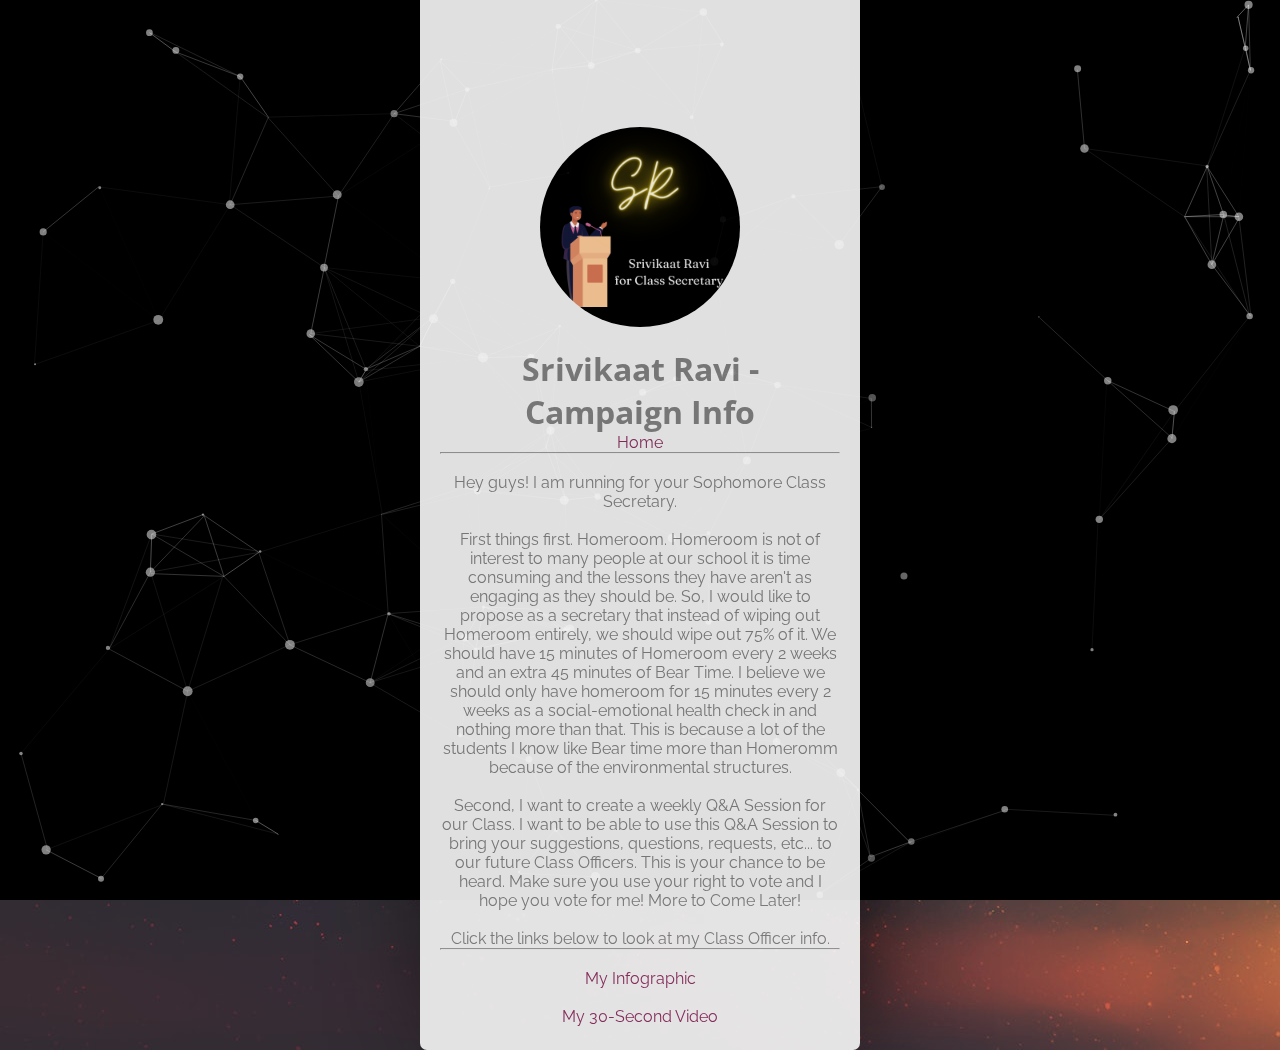
<file: page2.html>
<html>
<head>
   <title>Srivikaat Ravi - Campaign Info</title>  
    <link rel="icon" type="image/x-icon" href="/images/VS.png">
    <meta name="viewport" content="width=device-width, initial-scale=1">
    <meta name="viewport" content="width=device-width, initial-scale=1.0, minimum-scale=1.0, maximum-scale=1.0, user-scalable=yes">
    <meta http-equiv="Content-Type" content="text/html; charset=utf-8" />  
    <link href="https://maxcdn.bootstrapcdn.com/font-awesome/4.7.0/css/font-awesome.min.css" rel="stylesheet">
	<link rel="stylesheet" media="screen" href="css/particles.css">
	<link rel="stylesheet" type="text/css" href="css/animate.css">
    <link rel="stylesheet" type="text/css" href="css/main.css"> 
</head>
<body>

<div id="particles-js" style="position: fixed;"></div>
<div id="block-container" class="animated fadeIn">
    <div class="face front">
	    <br><br>
	    <br><br>
	    <br><br>
	    <br><br>
	    <br><br>
	    <br><br>
	    <br><br>
        <img src="images/Vote Srivikaat.png" id="profile-image">
        <div id="text-container">
            <h1 class="name-tag">Srivikaat Ravi - Campaign Info</h1> 
		<p1> <a class="link small-link highlight" href="/index.html"> Home </a> </p1>
            <br><hr><br>
		<p1> Hey guys! I am running for your Sophomore Class Secretary.</p1> 
		<br><br>	
		<p1> First things first. Homeroom. Homeroom is not of interest to many 
		people at our school it is time consuming and the lessons they have aren't as engaging as they should be. So, I would like to 
		propose as a secretary that instead of wiping out Homeroom entirely, we should wipe out 75% of it. We should have 15 minutes of 
		Homeroom every 2 weeks and an extra 45 minutes of Bear Time. I believe we should only have homeroom for 15 minutes every 2 weeks 
		as a social-emotional health check in and nothing more than that. This is because a lot of the students I know like Bear time more than 
		Homeromm because of the environmental structures.</p1>
		<br><br>
		<p1> Second, I want to create a weekly Q&A Session for our Class. I want to be able to use this Q&A Session to bring your suggestions, questions, requests, etc... 
			to our future Class Officers. This is your chance to be heard. Make sure you use your right to vote and I hope you vote for me! More to Come Later! </p1>
		<br><br>	
            Click the links below to look at my Class Officer info.
		<br><hr><br>
		<p1> <a class="link small-link highlight" href="https://www.canva.com/design/DAE_2B8p0c8/D3clxNilSPp0TJuN-Nwd5Q/view?utm_content=DAE_2B8p0c8&utm_campaign=designshare&utm_medium=link2&utm_source=sharebutton"> My Infographic </a> </p1>
		<br><br>
		<p1> <a class="link small-link highlight" href="https://youtu.be/arDcWtI9tSw" > My 30-Second Video </a> </p1>
            <br><br>
<script src="https://cdnjs.cloudflare.com/ajax/libs/jquery/3.1.1/jquery.min.js"></script>
<script src="js/particles.js"></script>
<script src="js/app.js"></script>

</html>
</file>
<file: css/particles.css>
canvas{
  display:block;
  vertical-align:bottom;
}

#particles-js{
  width: 100%;
  height: 100%;
  background-color: #000;
  background-image: url('');
  background-size: cover;
  background-position: 50% 50%;
  background-repeat: no-repeat;
}
</file>
<file: css/main.css>
@import url('https://fonts.googleapis.com/css?family=Open+Sans+Condensed:300|Raleway|Montserrat');

* {
    margin: 0; 
    padding: 0;
}

html {
    height: 100%;
}

body {
    font-size: 16px;
    background: url(../images/bg.jpg) no-repeat center center fixed;
    color: gray;
    text-align: center;
    height: 100%;
}

#block-container {
    top: 50vh;
    transform: translateY(-50%);
    display: block;
    margin: 0 auto;
    width: 400px;
    position: relative;
    background-color: #f4f4f4;
    border-radius: 7px;
    padding:  5px 20px;
    opacity: 0.92;
    -webkit-animation-duration: 2 s;
            animation-duration: 2 s;
    -webkit-box-shadow: 18px 11px 135px -25px black;
            box-shadow: 18px 11px 135px -25px black;
    -webkit-transform-style: preserve-3d;
            transform-style: preserve-3d;
    -webkit-transition: 0.5s;
            transition: 0.5s;
    -webkit-perspective: 1500px;
            perspective: 1500px;
}

#profile-image {
    display: inline-block;
    margin-top: 20px;
    width: 200px;
    height: 200px;
    border-radius: 100px;
    transition: all 0.3s ease-in-out;
}

@media screen and (max-width: 500px) {
    #profile-image {
        width: 120px;
        height: 120px;
    }
}

#profile-image:hover {
    filter: none;
    transform: scale(1.05);
}


#text-container {
    font-family: 'Raleway', sans-serif;
    display: inline-block;
    margin-top: 20px;
    margin-bottom: 0;
}

.link {
    text-decoration: none;
    font-size: 26px;
    color: gray;
}

footer {
    opacity: 0.4;
    font-family: 'Raleway', sans-serif;
    transition: all 0.5s ease-in-out;
    margin: 5px auto;
    position: absolute;
    text-align: center;
    bottom: 0;
    right: 0;
    left: 0;
    color: white;
}

@media screen and (max-width: 500px) {
    footer {
        display: none;
    }
}

footer:hover {
    opacity: 0.9;
}

.footer-text {
    font-size: 20px;
}

.footer-text a {
    text-decoration: none;
    color: white;
}

.small-link {
    font-size: 16px;
}

.highlight {
    color: #8b2f5f;
}

h1 {
    font-family: 'Open Sans Condensed', sans-serif;
}

@media screen and (max-width: 500px) {
    
    h1 {
        font-size: 28px;
    }
    
    #block-container {
        width: 80%;
    }

}
</file>
